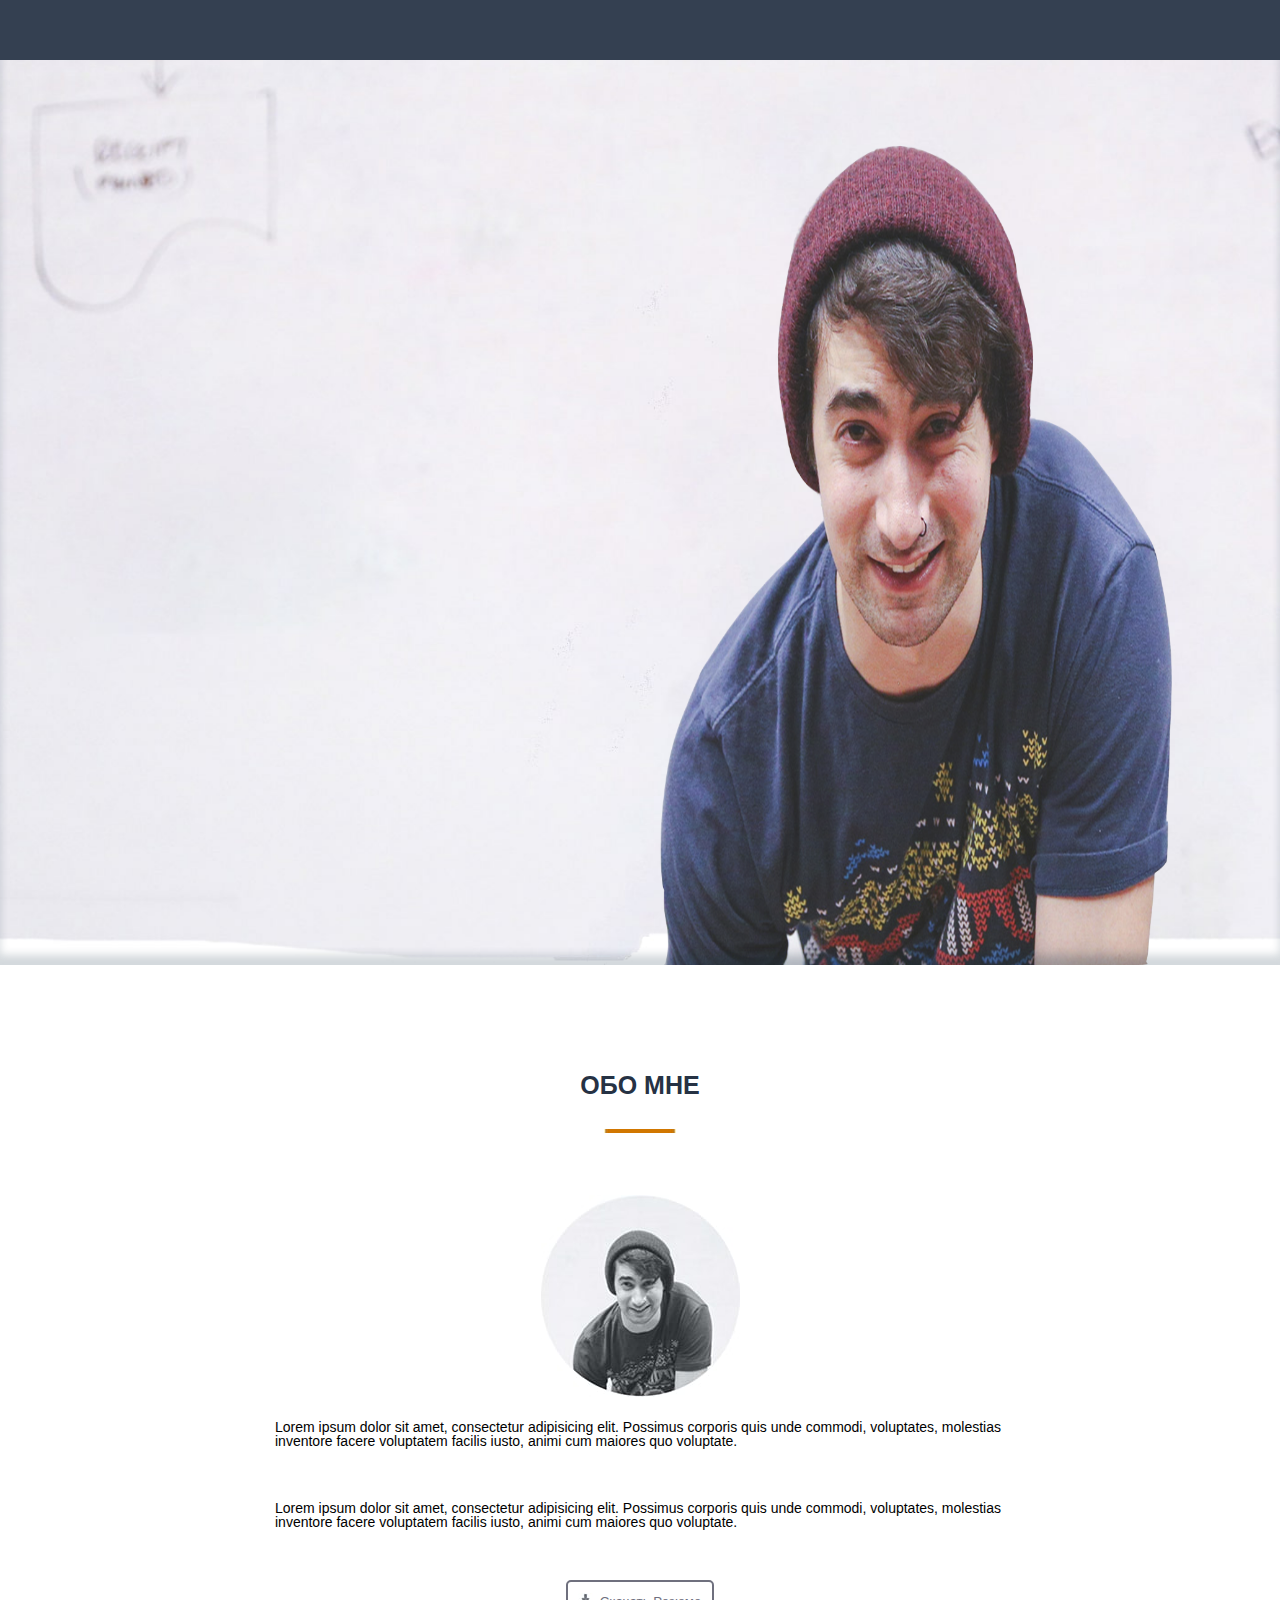
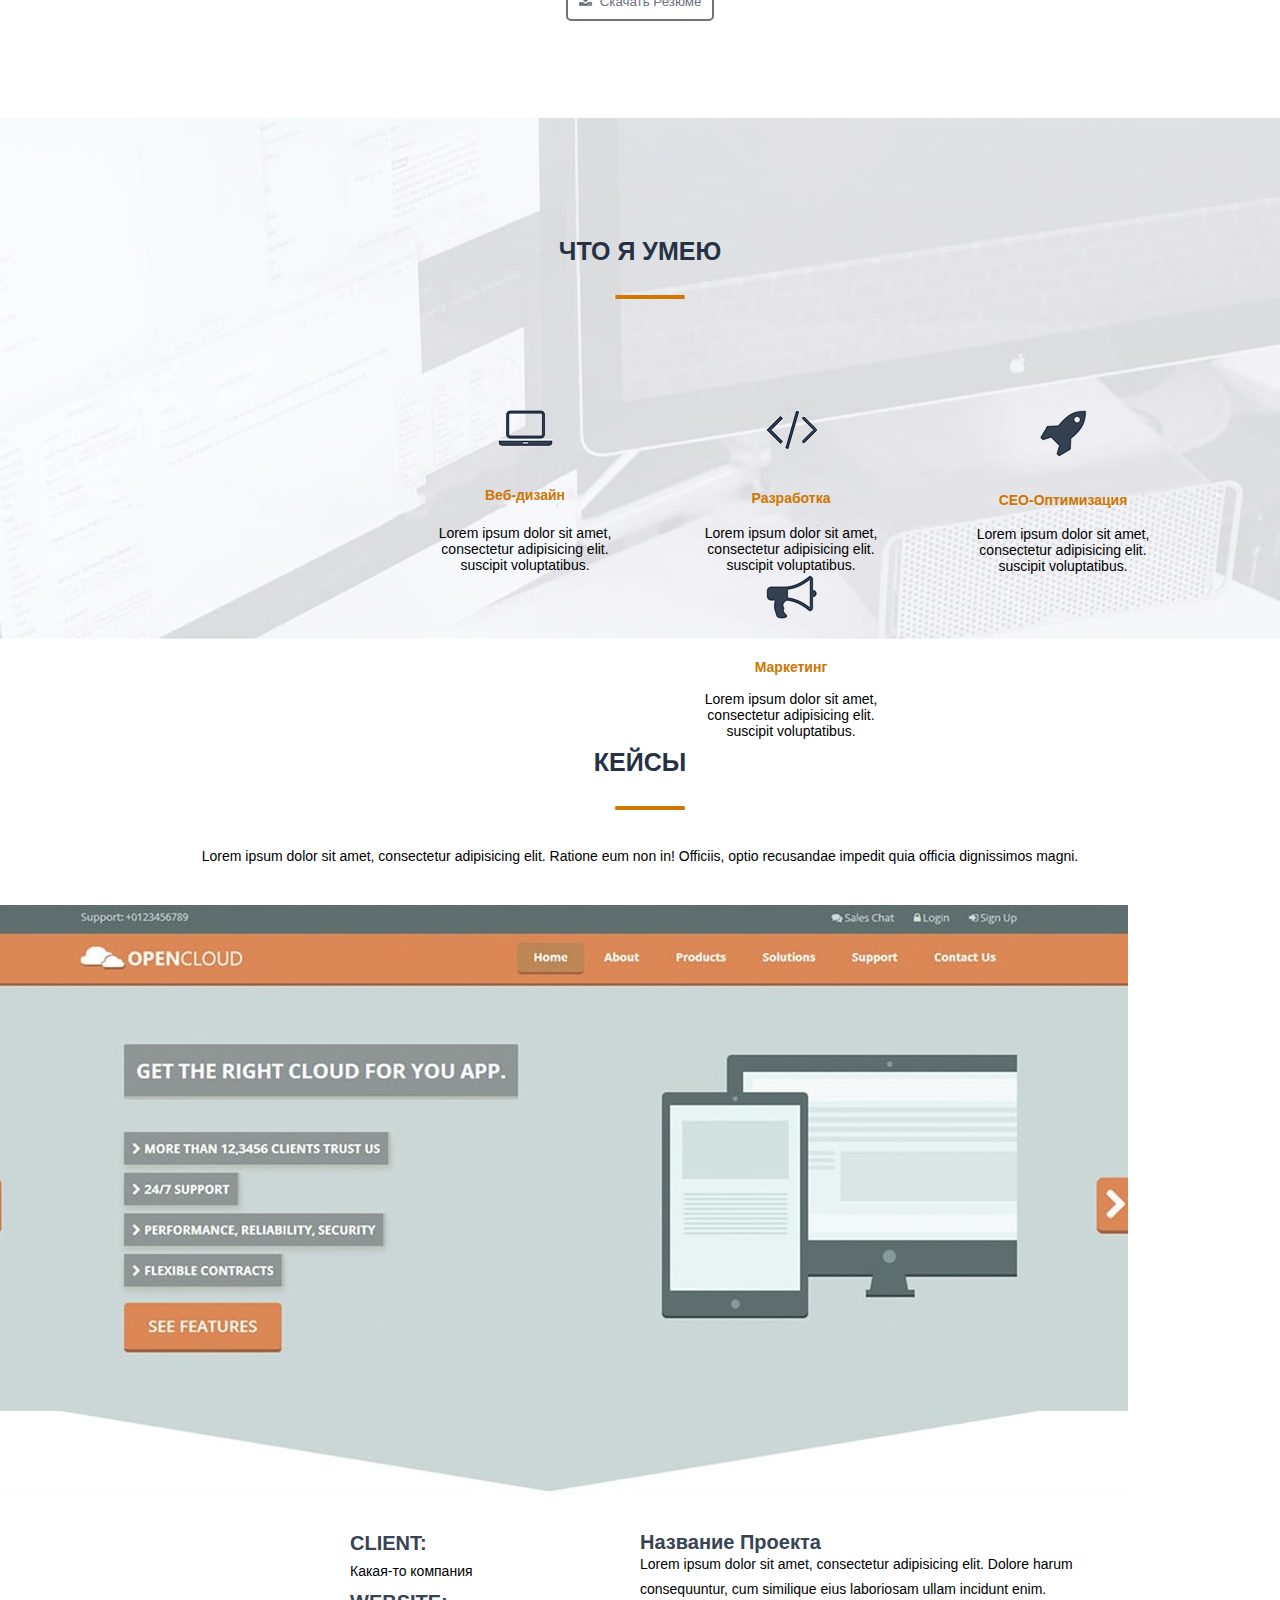
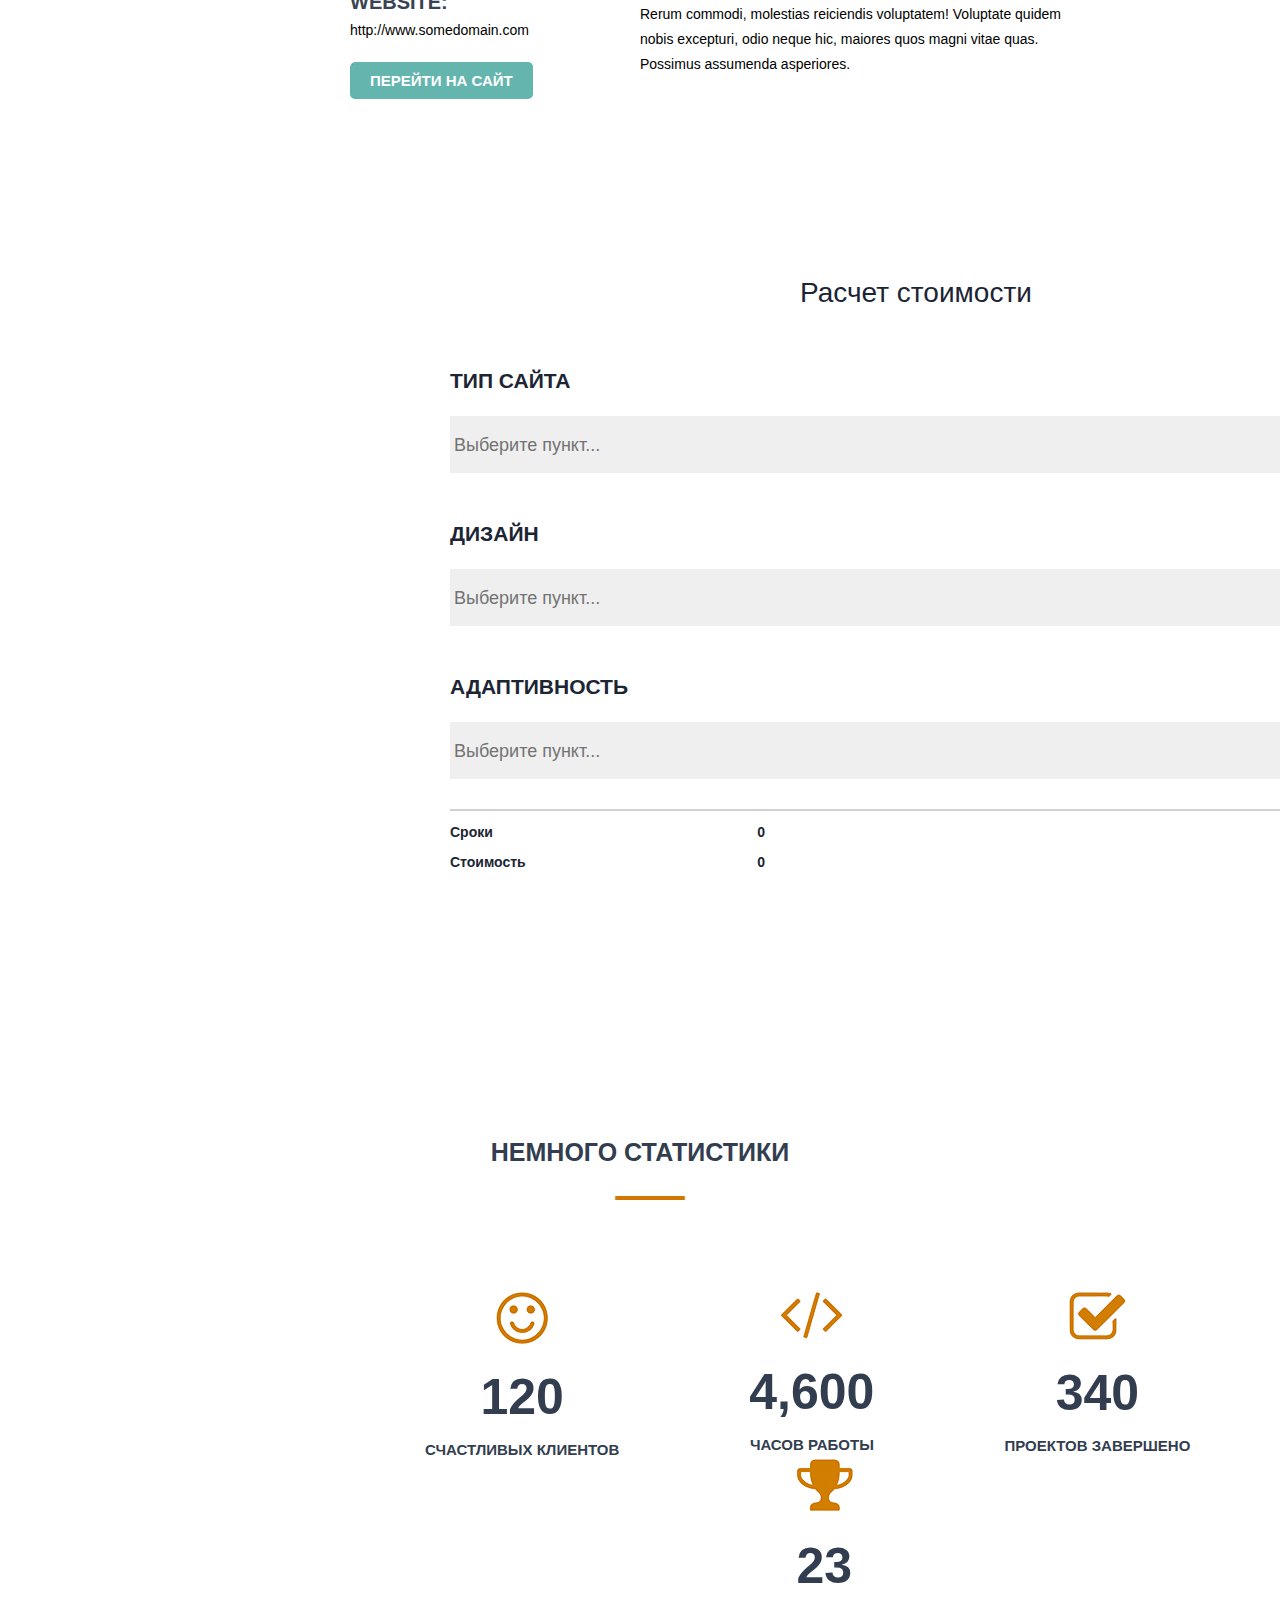
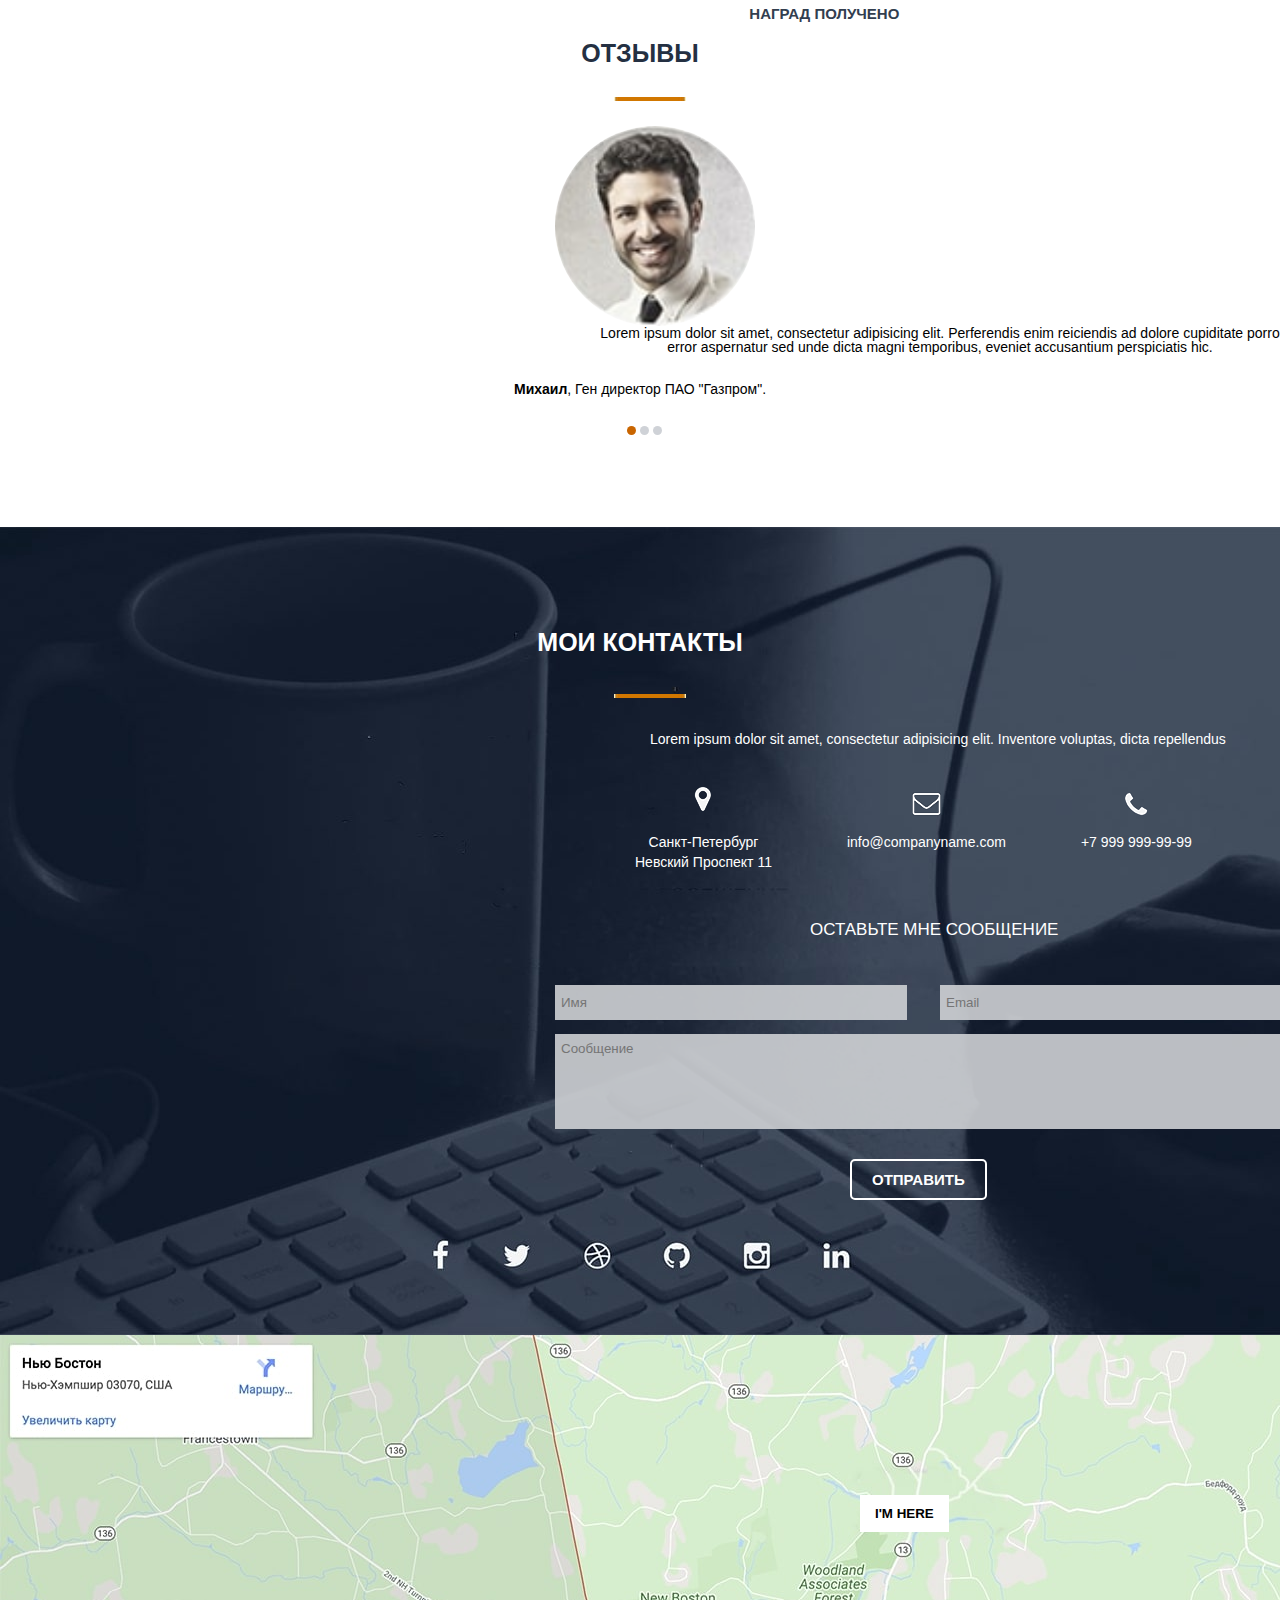
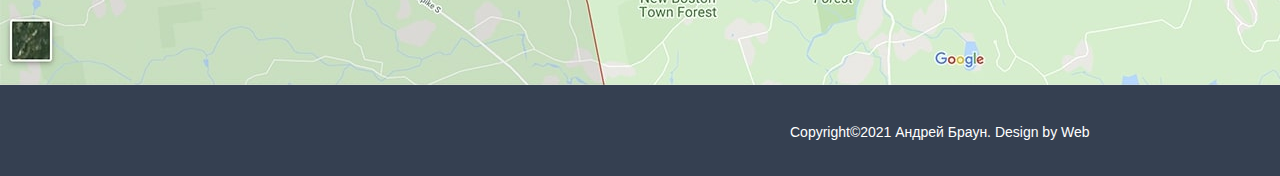
<file: src/FirstProject.html>
<!DOCTYPE html>
<html lang="en">

<head>
    <meta charset="UTF-8">
    <title>FirstProject</title>
    <link rel="stylesheet" href="css/reset.css">
    <link rel="stylesheet" href="css/FirstStyle.css">

</head>

<body>

    <div class="Loader">
        <div>
            <t1></t1>
        </div>
        <div>
            <t2></t2>
        </div>
        <div>
            <t3></t3>
        </div>
    </div>

    <header>

        <nav class="FirstNav">

            <div class="name">Андрей Браун</div>

            <ul class="li">


                <li><a href="#">Обо Мне</a></li>
                <li><a href="#">Услуги</a></li>
                <li><a href="#">Кейсы</a></li>
                <li><a href="#">Прайс</a></li>
                <li><a href="#">Отзывы</a></li>
                <li><a href="#">Контакты</a></li>


            </ul>

        </nav>

    </header>

    <div class="main">
        <section class="FirstPage">
            <div class="title">

                <div class="TitleWord">
                    <h1>Привет <br> Я Андрей Браун</h1>

                    <h4>Фулл стек веб - разработчик и Android - разработчик</h4>

                    <input type="submit" value="Обо мне">

                    <input type="submit" value="Мои работы">

                </div>

            </div>
        </section>
        <section class="TwoPage">
            <div class="info_me">


                <h2>ОБО МНЕ</h2>
                <div class="cherta_about_me"></div>
                <hr>
                <div class="MyPicture">

                    <img src="img/badboy.jpg" alt="Мое фото">
                </div>
                <div class="RandomWord">

                    <div class="Lorem1">
                        <article>
                            <time datetime="2022-06-07T02:34">
                                <p>

                                    Lorem ipsum dolor sit amet, consectetur adipisicing elit. Possimus corporis quis unde commodi, voluptates, molestias inventore facere voluptatem facilis iusto, animi cum maiores quo voluptate.

                                </p>
                            </time>
                        </article>
                        <br>
                        <br>
                        <article>
                            <time datetime="2022-06-07T02:34">

                                <p>

                                    Lorem ipsum dolor sit amet, consectetur adipisicing elit. Possimus corporis quis unde commodi, voluptates, molestias inventore facere voluptatem facilis iusto, animi cum maiores quo voluptate.
                                </p>
                            </time>
                        </article>
                        <br>
                    </div>


                </div>

                <input type="submit" value="Скачать Резюме">

            </div>
        </section>
        <section class="ThreePage">
            <div class="i_can">


                <br>

                <h2><b>ЧТО Я УМЕЮ</b></h2>
                <div class="cherta_what_i_can"></div>
                <hr>
                <div class="All_Info">
                    <div class="Web">

                        <img src="img/laptop.png" alt="Картинка Компьютера">

                        <br>

                        <b>Веб-дизайн</b>

                        <br>

                        <div class="Lorem" computer="comp">

                            Lorem ipsum dolor sit amet, consectetur adipisicing elit. suscipit voluptatibus.

                        </div>


                        <br>

                    </div>

                    <div class="Working">

                        <img src="img/Tag.png" alt="Картинка Тэга">

                        <br>

                        <b>Разработка</b>

                        <br>

                        <div class="Lorem" tag="tag">

                            Lorem ipsum dolor sit amet, consectetur adipisicing elit. suscipit voluptatibus.

                        </div>


                        <br>
                    </div>

                    <div class="Optimision">

                        <img src="img/roket.png" alt="Картинка Ракеты">

                        <br>

                        <b>СEO-Оптимизация</b>

                        <br>

                        <div class="Lorem" roket="rok">

                            Lorem ipsum dolor sit amet, consectetur adipisicing elit. suscipit voluptatibus.

                        </div>


                        <br>
                    </div>


                    <div class="marketing">

                        <img src="img/megafon.png" alt="Картинка Громкоговорителя">

                        <br>
                        <b>Маркетинг</b>

                        <br>

                        <div class="Lorem" megafon="megafon">
                            Lorem ipsum dolor sit amet, consectetur adipisicing elit. suscipit voluptatibus.

                        </div>



                        <br>


                    </div>
                </div>
            </div>
        </section>
        <section class="FourPage">
            <div class="Case">

                <h2><b>КЕЙСЫ</b></h2>
                <div class="Cherta_Case"></div>
                <hr>

                <div class="lorem" Lorem_Case="Lorem_case">

                    Lorem ipsum dolor sit amet, consectetur adipisicing elit. Ratione eum non in! Officiis, optio recusandae impedit quia officia dignissimos magni.

                </div>
                <div class="fon_case"></div>
                <div class="InfoProject">

                    <h3>CLIENT:</h3>

                    <div class="AboutCompani">

                        Какая-то компания

                    </div>

                    <br>

                    <h5>WEBSITE:</h5>

                    <div class="AboutWebsite">

                        http://www.somedomain.com

                    </div>

                    <br>

                    <input type="Submit" value="Перейти на сайт">

                    <div class="NameProject">

                        <h4>Название Проекта</h4>

                        <div class="lorem" Lorem="Lorem_Project">
                            <article>
                                <time datetime="2022-06-07T02:34">

                                    Lorem ipsum dolor sit amet, consectetur adipisicing elit. Dolore harum consequuntur, cum similique eius laboriosam ullam incidunt enim. Rerum commodi, molestias reiciendis voluptatem! Voluptate quidem nobis excepturi, odio neque hic, maiores quos magni vitae quas. Possimus assumenda asperiores.
                                </time>
                            </article>
                        </div>


                    </div>

                </div>

                <hr>
            </div>
        </section>
        <section class="FivePage">
            <div class="price">

                <div class="Cost_calc">
                    <h2>Расчет стоимости</h2>
                </div>

                <div class="typesite">

                    <b>ТИП САЙТА</b>
                    <br>

                    <select name="q" id="1">

                        <option value="">Выберите пункт...</option>
                        <option value="">Выберите пункт...</option>
                        <option value="">Выберите пункт...</option>

                    </select>

                </div>

                <div class="disain">

                    <b>ДИЗАЙН</b>
                    <br>

                    <select name="q" id="1">

                        <option value="">Выберите пункт...</option>
                        <option value="">Выберите пункт...</option>
                        <option value="">Выберите пункт...</option>

                    </select>

                </div>

                <div class="adaption">

                    <b>АДАПТИВНОСТЬ</b>
                    <br>

                    <select name="q" id="1">

                        <option value="">Выберите пункт...</option>
                        <option value="">Выберите пункт...</option>
                        <option value="">Выберите пункт...</option>

                    </select>

                </div>

                <div class="line"></div>
                <br>

                <div class="terms">

                    Сроки
                    <p>0</p>
                </div>

                <div class="cost">

                    Стоимость
                    <p>0</p>
                </div>



            </div>

            <br>


        </section>
        <section class="SixPage">
            <div class="STATistics">

                <h2>Немного Статистики</h2>
                <div class="cherta_LowStatic"></div>
                <hr>

                <div class="stat">
                    <div class="chil">
                        <img src="img/smail.png" alt="Картинка Смайлика">

                        <br>
                        <br>
                        <br>

                        <div class="s">120</div>


                        <br>
                        <div class="smail">
                            Счастливых клиентов
                        </div>

                    </div>
                    <div class="huwork">
                        <img src="img/Tagyel.png" alt="Картинка Тэга">

                        <br>
                        <br>
                        <br>
                        <div class="h">4,600</div>

                        <br>

                        <div class="hour">
                            Часов работы
                        </div>

                    </div>
                    <div class="prfin">
                        <img src="img/galka.png" alt="Картинка Галочки">

                        <br>
                        <br>
                        <br>
                        <div class="b">340</div>

                        <br>

                        <div class="finish">
                            Проектов Завершено
                        </div>

                    </div>
                    <div class="awr">
                        <img src="img/awards.png" alt="Картинка Кубка">

                        <br>
                        <br>
                        <br>
                        <div class="n">23</div>

                        <br>

                        <div class="awards">
                            Наград Получено
                        </div>

                    </div>

                </div>

            </div>
            <p></p>
        </section>
        <section class="SevenPage">
            <div class="REVIEWs">

                <h2>ОТЗЫВЫ</h2>
                <div class="cherta_otziv"></div>

                <img src="img/randomman.jpg" alt="Аватарка">
                <br>

                <div class="lorem">

                    Lorem ipsum dolor sit amet, consectetur adipisicing elit. Perferendis enim reiciendis ad dolore cupiditate porro error aspernatur sed unde dicta magni temporibus, eveniet accusantium perspiciatis hic.
                </div>

                <div class="nameMan">
                    <br>
                    <br>
                    <b>Михаил</b>, Ген директор ПАО "Газпром".

                </div>
                <div class="dota"></div>
                <div class="dota2"></div>
                <div class="dota3"></div>
                <br>

                <hr>



            </div>

        </section>

    </div>

    <footer>

        <nav>

            <div class="end">

                <div class="My_Contact">МОИ КОНТАКТЫ</div>
                <br>
                <div class="cherta_my_contact"></div>
                <hr>

                <div class="lorem">

                    Lorem ipsum dolor sit amet, consectetur adipisicing elit. Inventore voluptas, dicta repellendus
                </div>


                <div class="medium">
                    <div class="adress">
                        <img src="img/geo.png" alt="Иконка Геолокации">

                        <div class="ad"> <br>
                            Санкт-Петербург <br> Невский Проспект 11</div>

                    </div>

                    <br>



                    <div class="mail">
                        <img src="img/convert.png" alt="Иконка Почты">
                        <div class="ma"> <br>
                            info@companyname.com</div>

                    </div>

                    <br>



                    <div class="numberPhone">
                        <img src="img/phone.png" alt="Иконка Телефонной Трубки">

                        <div class="no"> <br>
                            +7 999 999-99-99</div>

                    </div>
                </div>
                <br>
                <br>
                <br>
                <br>
                <br>
                <br>
                <br>
                <br>


                <div class="connection">

                    <b>Оставьте мне сообщение</b>

                    <br>
                    <div class="data">
                        <form action="#">
                            <div class="battom1"> <input type="text" placeholder="Имя" autocomplete="on" required></div>

                            <div class="battom2"> <input type="text" placeholder="Email" autocomplete="on" required></div>
                            <br>
                            <textarea name="q" id="1" cols="20" rows="1" placeholder="Сообщение"></textarea>
                            <br>
                            <div class="knopka">
                                <input type="submit" value="Отправить">
                            </div>
                        </form>
                    </div>

                    <div class="karta">
                        <input type="submit" value="I'M HERE">
                    </div>

                    <div class="LastText">

                        <h4>Copyright©2021 Андрей Браун. Design by Web</h4>
                    </div>


                </div>








            </div>

        </nav>

    </footer>

</body>

</html>
</file>
<file: src/css/FirstStyle.css>
body {
    font-family: Arial, sans-serif;
    -webkit-animation: bodyflow 4.5s;


    -o-animation: bodyflow 4.5s;
    animation: bodyflow 4.5s;

}

@keyframes bodyflow {
    0% {
        overflow-y: hidden;
    }

    90% {
        overflow-y: hidden;

    }

    99% {
        overflow-y: visible;

    }

    100% {
        overflow-y: visible;

    }
}

.Loader {
    position: fixed;
    width: 100%;
    height: 100%;
    background: url(https://www.ppt-backgrounds.net/thumbs/wooden-texture-image-ppt.jpeg);
    z-index: 30;
    -webkit-animation: endlod 4.5s forwards;


    -o-animation: endlod 4.5s forwards;
    animation: endlod 4.5s forwards;

    opacity: 0;

}

@keyframes endlod {
    0% {
        opacity: 1;
    }

    95% {
        opacity: 1;

    }

    99% {
        z-index: 30;
    }

    100% {
        opacity: 0;
        z-index: -30;
    }

}

.Loader div {
    height: 20px;
    width: 20px;
    border: #000;
    border-radius: 50%;
    background: #fff;
    position: relative;
    z-index: 40;
    -webkit- animation: lod 1s 4;


    -o- animation: lod 1s 4;
    animation: lod 1s 4;
    float: left;
    top: 50%;
    left: 900px;
    margin-left: 3px;

}

.Loader div:nth-child(1) {
    animation-delay: 0.1s;

}

.Loader div:nth-child(2) {
    animation-delay: 0.2s;
}

.Loader div:nth-child(3) {
    animation-delay: 0.3s;

}

@keyframes lod {
    0% {
        transform: translateY(0);
        -webkit-transform: translateY(0);
        -ms-transform: translateY(0);
    }

    50% {
        transform: translateY(-30px);
        -webkit-transform: translateY(-30px);
        -ms-transform: translateY(-30px);
    }

    100% {
        transform: translateY(0);
        -webkit-transform: translateY(0);
        -ms-transform: translateY(0);

    }

}

.FirstNav {
    width: 100%;
    height: 60px;
    background: #344051;
    position: fixed;
    z-index: 2;
}

.name {
    font-size: 21px;
    color: #fff;
    line-height: 60px;
    margin-left: 388px;
    float: left;
    opacity: 0;
    -webkit-animation: logoani ease 0.4s forwards;
    -o-animation: logoani ease 0.4s forwards;


    animation: logoani ease 0.4s forwards;
    animation-delay: 4.3s;
}

@keyframes logoani {
    from {
        opacity: 0;
        margin-top: -60px;
    }

    to {
        opacity: 1;
        margin-top: 0px;

    }

    .Loader {
        z-index: -10;
    }
}

ul {
    float: left;
    margin-left: 380px;

}

.li li a:visited {
    color: #fff;

}

.li li a:hover {
    color: #FFC000;
    transform: scale(1.1);
    -webkit-transform: scale(1.1);
    -ms-transform: scale(1.1);
}



.li li a {
    transition: all 0.2s;
    -webkit-transition: all 0.2s;
    -o-transition: all 0.2s;
    transform: scale(1);
    -webkit-transform: scale(1);
    -ms-transform: scale(1);
    display: inline-block;
}

.li li:nth-child(2) {
    animation-delay: 4.5s;
}

.li li:nth-child(3) {
    animation-delay: 4.7s;
}

.li li:nth-child(4) {
    animation-delay: 4.9s;
}

.li li:nth-child(5) {
    animation-delay: 5.1s;
}

.li li:nth-child(6) {
    animation-delay: 5.3s;
}


.li li {
    float: left;
    color: #fff;
    text-transform: uppercase;
    line-height: 60px;
    margin: 0px 20px;
    font-size: 15px;
    -webkit-animation: allmenu 0.4s ease forwards;
    -o-animation: allmenu 0.4s ease forwards;
    animation: allmenu 0.4s ease forwards;


    opacity: 0;
    animation-delay: 4.3s;

}

@keyframes allmenu {

    from {

        margin-top: -60px;
    }

    to {
        opacity: 1;
        margin-top: 0px;

    }


}


.title {
    width: 100%px;
    height: 965px;

    background: url(../img/boy.png) 86% 100%/40% 85% no-repeat, url(../img/fon.jpg) 85% 2%/cover no-repeat;
    -webkit-box-shadow: 0px -10px 8px 0px rgba(34, 60, 80, 0.2) inset;
    -moz-box-shadow: 0px -10px 8px 0px rgba(34, 60, 80, 0.2) inset;
    box-shadow: 0px -10px 8px 0px rgba(34, 60, 80, 0.2) inset;
}



.TitleWord {
    opacity: 0;
    float: left;
    margin: 434px 0px 0px 410px;
    color: #2c384a;
    text-align: center;
    -webkit-animation: cometitle 1.5s ease forwards;
    -o-animation: cometitle 1.5s ease forwards;
    animation: cometitle 1.5s ease forwards;

    animation-delay: 5.3s;
}

@keyframes cometitle {
    from {
        opacity: 0;
        margin-left: -500px;
    }

    to {
        opacity: 1;
        margin-left: 410px;
    }
}

.TitleWord h1 {
    font-size: 57px;
    font-weight: bolder;

}

.TitleWord h4 {
    color: #79818d;
    text-align: center;
    margin-top: 20px;
    font-size: 15px;


}

.TitleWord input {
    color: #6d7682;
    margin: 56px 14px 0px 14px;
    border: 2px solid #6d7682;
    padding: 10px;
    border-radius: 5px;
    font-weight: bolder;
    background: none;
    font-size: 14px;
}

.TitleWord input {
    transition: all 0.5s;
    -webkit-transition: all 0.5s;


    -o-transition: all 0.5s;
}

.TitleWord input:hover {
    background-color: #6d7682;
    color: #fff;
}

.TitleWord input:active {
    transform: scale(1.1);
    -webkit-transform: scale(1.1);
    -ms-transform: scale(1.1);
}



.info_me {
    text-align: center;
    margin-top: 108px;

}

.info_me h2 {
    color: #263244;
    font-weight: bold;
    font-size: 25px;

}

.cherta_about_me {

    width: 72px;
    height: 4px;
    background: url(../img/cherta.jpg) no-repeat;
    margin-top: 31px;
    display: inline-block;

}

.MyPicture {

    border-radius: 50%;
    width: 200px;
    height: 200px;
    margin-top: 60px;
    display: inline-block;

}

.Lorem1 p {
    max-width: 730px;
    text-align: left;
    margin-top: 25px;
    display: inline-block;
}

[value="Скачать Резюме"] {
    margin-top: 37px;
    color: #6f707e;
    background: none;
    border: 2px solid #6f707e;
    border-radius: 5px;
    padding: 12px 11px 10px 32px;
    background: url(../img/dowl.jpg) 10px 11px no-repeat;
}

.info_me input {
    transition: all 0.2s;
    -webkit-transition: all 0.2s;


    -o-transition: all 0.2s;
}

.info_me input:hover {
    transform: scale(1.1);
    -webkit-transform: scale(1.1);
    -ms-transform: scale(1.1);
}

.i_can {
    width: 100%;
    height: 522px;
    background: url(../img/What_i_can.jpg)center/1920px 522px no-repeat;
    margin-top: 97px;
}

.i_can h2 {
  
    color: #263244;
    text-align: center;
    margin-top: 107px;
    font-weight: bold;
    font-size: 25px;

}

.cherta_what_i_can {

    width: 72px;
    height: 4px;
    background: url(../img/cherta.jpg) no-repeat;
    margin-top: 31px;
    display: inline-block;
    margin-left: 48%;
}

.All_Info {
    text-align: center;
    margin-top: 109px;
}

.Web {
    float: left;
    width: 200px;
    height: 200px;
    margin-left: 425px;

}

.Web img {
    margin-bottom: 41px;
}

.Web b {
    color: #cf7600;
}

[computer="comp"] {
    margin-top: 23px;
    line-height: 16px;

}

.Working {
    float: left;
    width: 212px;
    height: 158px;
    margin-left: 60px;
}

.Working img {
    margin-bottom: 41px;

}

.Working b {
    color: #cf7600;

}

[tag="tag"] {
    margin-top: 20px;
    line-height: 16px;

}

.Optimision {
    float: left;
    width: 212px;
    height: 165px;
    margin-left: 60px;

}

.Optimision img {
    margin-bottom: 36px;

}

.Optimision b {
    color: #cf7600;

}

[roket="rok"] {
    margin-top: 19px;
    line-height: 16px;

}

.marketing {
    float: left;
    width: 212px;
    height: 164px;
    margin-left: 60px;

}

.marketing img {
    margin-bottom: 41px;

}

.marketing b {
    color: #cf7600;

}

[megafon="megafon"] {
    margin-top: 17px;
    line-height: 16px;
}

.Case h2 {
    font-size: 20px;
    color: #263244;
    text-align: center;
    margin-top: 110px;
    font-weight: bold;
    font-size: 25px
}

.Cherta_Case {
    width: 72px;
    height: 4px;
    background: url(../img/cherta.jpg) no-repeat;
    margin-top: 31px;
    display: inline-block;
    margin-left: 48%;
}

[Lorem_Case="Lorem_case"] {
    text-align: center;
    margin-top: 37px;
}

.fon_case {
    height: 590px;
    width: 100%;
    background: url(../img/case.jpg)-35px 0% no-repeat;
    margin-top: 42px;
}


.InfoProject h3 {
    margin-left: 350px;
    color: #384354;
    font-weight: bold;
    font-size: 20px;
    margin-top: 38px;

}

.AboutCompani {
    margin-left: 350px;
    margin-top: 11px;
  
}

.InfoProject h5 {
    margin-left: 350px;
    color: #384354;
    font-weight: bold;
    font-size: 20px;
    margin-top: 0px;

}

.AboutWebsite {
    margin-left: 350px;
    margin-top: 11px;

}

.InfoProject input {
    margin-left: 350px;
    margin-top: 11px;
    border-radius: 5px;
    color: #fff;
    background: url(../img/battom.jpg);
    padding: 10px 20px;
    font-size: 15px;
    text-transform: uppercase;
    font-weight: bold;
    transition: all 0s;
    -webkit-transition: all 0s;


    -o-transition: all 0s;
}

.InfoProject input:active {
    transform: scale(1.01);
    -webkit-transform: scale(1.01);
    -ms-transform: scale(1.01);
}

.InfoProject input:hover {
    background: #4AC4A8;
}

.NameProject {
    margin: -167px 0px 0px 640px;
}

.NameProject h4 {

    color: #384354;
    font-weight: bold;
    font-size: 20px;

}

[Lorem="Lorem_Project"] {
    line-height: 25px;
    max-width: 70%;
}

.Cost_calc {
    color: #1c2534;
    margin-top: 202px;
    font-size: 28px;
    margin-bottom: 63px;
    margin-left: 800px;
}

.price b {
    margin-left: 450px;
    margin-bottom: 134px;
    font-size: 21px;
    color: #1c2534;
}

.price select {
    margin-bottom: 50px;
    margin-left: 450px;
    margin-top: 25px;
    width: 892px;
    height: 57px;
    font-size: 18px;
    color: #737373;
    background: url(../img/1.jpg)
}

.line {
    background: url(../img/line.jpg);
    width: 892px;
    height: 2px;
    margin-left: 450px;
    margin-top: -20px;
}

.terms {
    margin-left: 450px;
    font-weight: 600;
    color: #1c2534;
}

.terms p {
    float: right;
    margin-right: 515px;
    font-weight: 560;
    color: #1c2534;
}

.cost {
    margin-left: 450px;
    font-weight: 600;
    color: #1c2534;
    margin-top: 16px;
}

.cost p {
    float: right;
    margin-right: 515px;
    font-weight: 560;
    color: #1c2534;
}

.STATistics {
    margin-top: 112px;
    width: 100%px;
    height: 499px;
    background: url(../img/lowstatic.jpg) no-repeat;
    background-attachment: fixed;
}

.STATistics h2 {
    font-size: 20px;
    color: #323e4f;
    text-align: center;
    font-weight: bold;
    font-size: 25px;
    padding-top: 145px;
    text-transform: uppercase;
}

.cherta_LowStatic {
    width: 72px;
    height: 4px;
    background: url(../img/cherta.jpg) no-repeat;
    margin-top: 31px;
    display: inline-block;
    margin-left: 48%
}

.stat {
    text-align: center;
    margin-top: 90px;

}

.chil {
    float: left;
    margin-left: 425px;

}

.huwork {
    float: left;
    margin-left: 130px;

}

.prfin {
    float: left;
    margin-left: 130px;

}

.awr {
    float: left;
    margin-left: 130px;

}

.stat b {
    font-size: 22px;
    font-weight: bolder;
    color: #323e4f;
}

.smail {
    margin-top: 6px;
    font-size: 15px;
    color: #323e4f;
    text-transform: uppercase;
    font-weight: 600;
}

.s {
    font-weight: bold;
    font-size: 50px;
    color: #323e4f;
}

.h {
    font-weight: bold;
    font-size: 50px;
    color: #323e4f;
}

.b {
    font-weight: bold;
    font-size: 50px;
    color: #323e4f;
}

.n {
    font-weight: bold;
    font-size: 50px;
    color: #323e4f;
}

.hour {
    margin-top: 6px;
    font-size: 15px;
    color: #323e4f;
    text-transform: uppercase;
    font-weight: 600;
}

.finish {
    margin-top: 6px;
    font-size: 15px;
    color: #323e4f;
    text-transform: uppercase;
    font-weight: 600;
}

.awr {
    margin-top: 6px;
    font-size: 15px;
    color: #323e4f;
    text-transform: uppercase;
    font-weight: 600;
}

.REVIEWs h2 {
    margin-top: 147px;
    text-align: center;
    font-size: 20px;
    color: #243042;
    font-weight: bold;
    font-size: 25px;
    text-transform: uppercase;
}

.cherta_otziv {
    width: 72px;
    height: 4px;
    background: url(../img/cherta.jpg) no-repeat;
    margin-top: 31px;
    display: inline-block;
    margin-left: 48%;
}

.REVIEWs img {
    border-radius: 50%;
    width: 200px;
    height: 200px;
    margin-top: 60px;
    margin-left: -135px;
}

.REVIEWs .lorem {
    max-width: 690px;
    margin-left: 600px;
    text-align: center;
}

.nameMan {
    text-align: center;
}

.dota {
    border-radius: 50%;
    height: 9px;
    width: 9px;
    background-color: #c96500;
    margin-left: 49%;
    margin-top: 30px;
}

.dota2 {
    border-radius: 50%;
    height: 9px;
    width: 9px;
    background-color: rgba(207, 210, 215, 1);
    margin-top: -9px;
    margin-left: 50%;

}

.dota3 {
    border-radius: 50%;
    height: 9px;
    width: 9px;
    background-color: rgba(207, 210, 215, 1);
    margin-top: -9px;

    margin-left: 51%;

}

.end {
    width: 100%;
    height: 810px;
    background: url(../img/Lastfon.jpg)bottom no-repeat;
    margin-top: 76px;

}

.end .My_Contact {
    padding-top: 105px;
    text-align: center;
    font-size: 20px;
    color: #fff;
    font-weight: bold;
    font-size: 25px;
    text-transform: uppercase;

}

.cherta_my_contact {
    width: 72px;
    height: 4px;
    background: url(../img/cherta.jpg) no-repeat;
    margin-top: 25px;
    display: inline-block;
    margin-left: 48%;
}

.end .lorem {
    color: #fff;
    margin-top: 32px;
    margin-left: 650px;
    max-width: 583px;

}

.medium {
    color: #fff;
    text-align: center;
}

.adress {
    float: left;
    margin-left: 635px;
    margin-top: 40px;
}

.mail {
    float: left;
    margin-left: 75px;
    margin-top: 32px;
}

.numberPhone {
    float: left;
    margin-left: 75px;
    margin-top: 18px;

}

.ad {
    margin-bottom: -50px;
    line-height: 20px;
}

.ma {
    padding-top: 5px;
}

.no {
    padding-top: 5px;

}

.connection b {
    margin-left: 810px;

    color: #fff;
    font-weight: 500;
    font-size: 17px;
    text-transform: uppercase;
}

.connection {
    margin-top: 35px;
}

.data [type="text"] {

    margin-top: 47px;
    width: 352px;
    height: 35px;
    background-color: rgba(206, 208, 212, 0.9);
}

.battom1 {
    margin-left: 555px;

}

[placeholder="Имя"] {
    text-indent: 6px;
}

.battom2 {
    margin-left: 940px;
    margin-top: -82px;

}

[placeholder="Email"] {
    text-indent: 6px;

}

.data [ name="q"] {
    width: 737px;
    height: 95px;
    margin-left: 555px;
    background-color: rgba(206, 208, 212, 0.9);
    text-indent: 6px;
    line-height: 30px;
    max-height: 95px;
    max-width: 737px;
    min-height: 95px;
    min-width: 737px;


}

.knopka input {
    margin-left: 850px;
    margin-top: 28px;
    border-radius: 5px;
    color: #fff;
    background: none;
    padding: 10px 20px;
    font-size: 15px;
    text-transform: uppercase;
    font-weight: bold;
    border: 2px solid #fff;
    transition: all 0.2s;
    -webkit-transition: all 0.2s;


    -o-transition: all 0.2s;
    position: relative;
}

.knopka input:hover {
    background: #fff;
    border: 2px solid #10192A;
    color: #10192A;
}

.karta {
    margin-top: 135px;
    height: 352px;
    width: 100%;
    background: url(../img/karta.jpg);
    margin-bottom: -2px;
}

.karta input {
    margin-left: 860px;
    margin-top: 160px;
    padding: 11px 15px;
    background: #fff;
    transition: all 0.5s;
    -webkit-transition: all 0.5s;


    -o-transition: all 0.5s;
}

.karta [ value="I'M HERE"] {
    font-weight: bold;

}

.karta input:hover {
    transform: scale(1.1);
    -webkit-transform: scale(1.1);
    -ms-transform: scale(1.1);
    transform: translate(0, -30px);
    -webkit-transform: translate(0, -30px);
    -ms-transform: translate(0, -30px);
}

.karta input:active {
    transform: skewX(10deg);
    -webkit-transform: skewX(10deg);
    -ms-transform: skewX(10deg);
}


.LastText {
    height: 91px;
    width: 100%;
    background-color: #354051;
}

.LastText h4 {
    color: #fff;
    padding: 40px 0px 0px 790px;
}

.data {
    -webkit-transition: all 4.5s;
    -moz-transition: all 4.5s;
    -ms-transition: all 4.5s;
    -o-transition 4.5s;
}

.data [placeholder="Имя"]:hover {
    outline: 2px solid #FFC000;
}

.data [placeholder="Email"]:hover {
    outline: 2px solid #FFC000;

}

.data textarea:hover {
    outline: 2px solid #FFC000;

}
</file>
